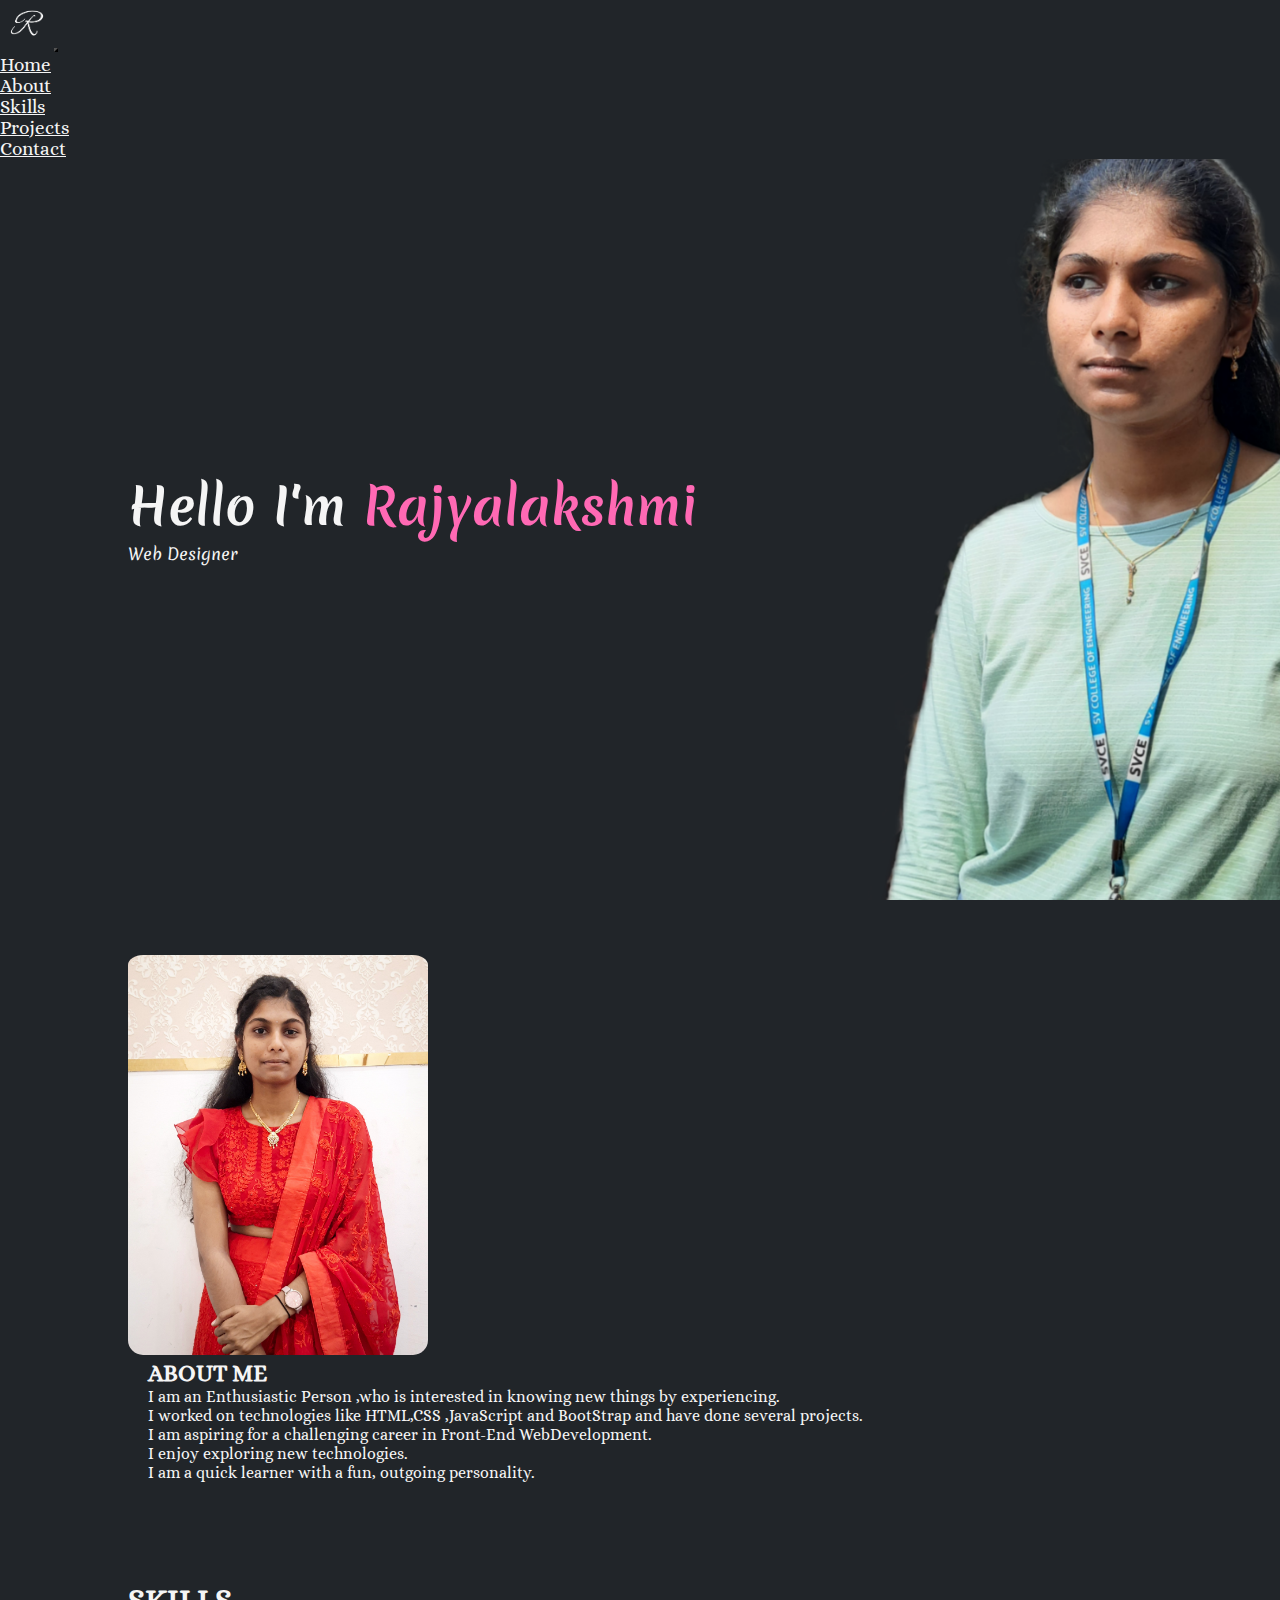
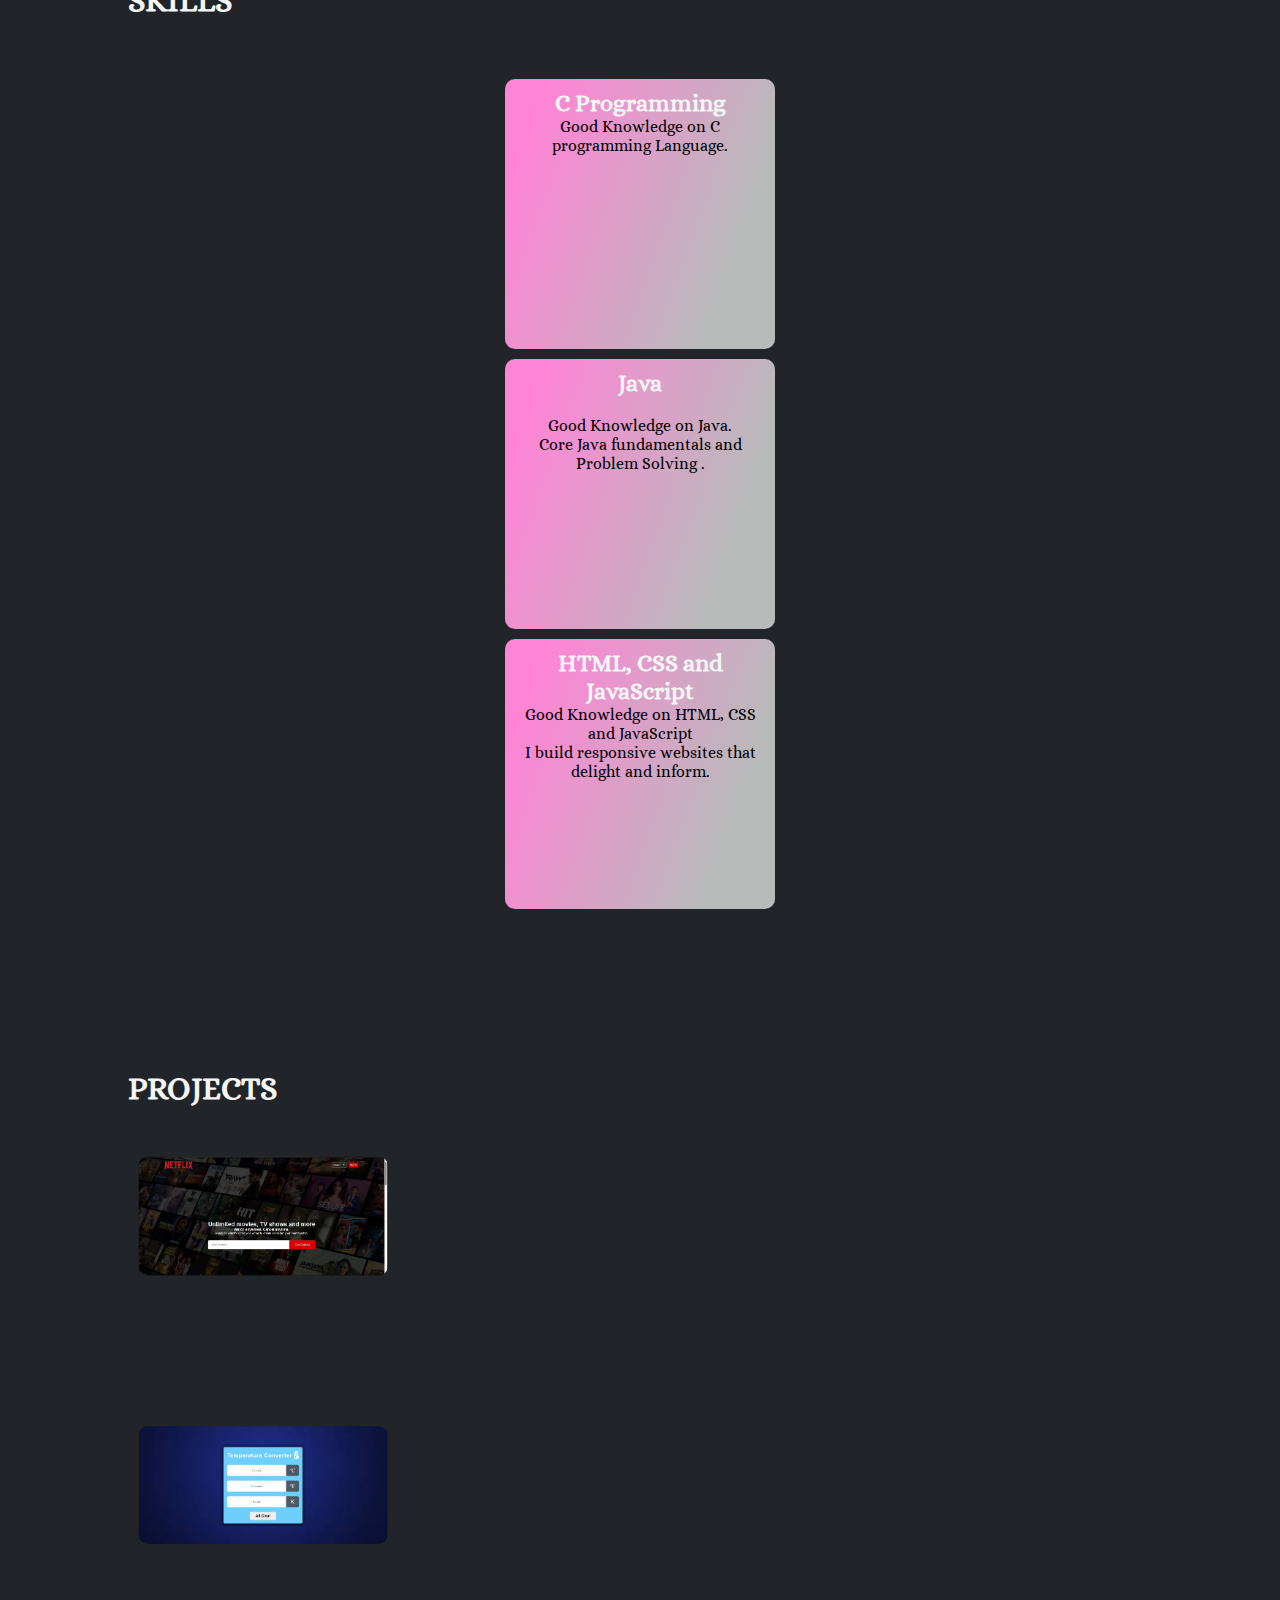
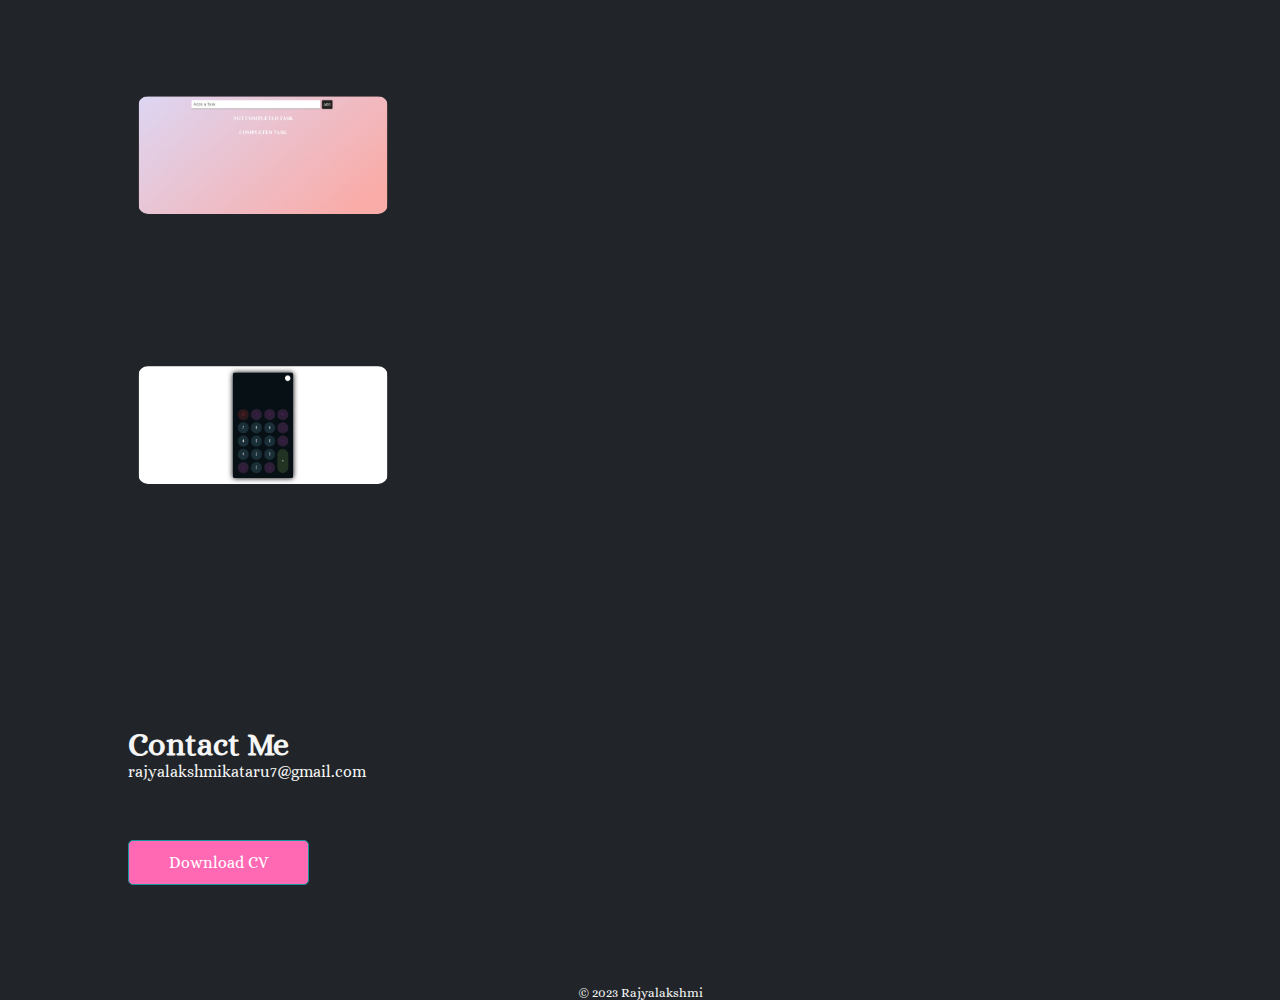
<file: index.html>
<!doctype html>
<html lang="en">

<head>
  <meta charset="utf-8">
  <meta name="viewport" content="width=device-width, initial-scale=1">
  <title>Rajyalakshmi</title>
  <link rel="stylesheet" href="style.css">
  <link href="https://cdn.jsdelivr.net/npm/bootstrap@5.3.0/dist/css/bootstrap.min.css" rel="stylesheet"
    integrity="sha384-9ndCyUaIbzAi2FUVXJi0CjmCapSmO7SnpJef0486qhLnuZ2cdeRhO02iuK6FUUVM" crossorigin="anonymous">
    <link rel="stylesheet" href="https://cdnjs.cloudflare.com/ajax/libs/font-awesome/6.4.0/css/all.min.css"
    integrity="sha512-iecdLmaskl7CVkqkXNQ/ZH/XLlvWZOJyj7Yy7tcenmpD1ypASozpmT/E0iPtmFIB46ZmdtAc9eNBvH0H/ZpiBw=="
    crossorigin="anonymous" referrerpolicy="no-referrer" >
    <link rel="preconnect" href="https://fonts.googleapis.com">
<link rel="preconnect" href="https://fonts.gstatic.com" crossorigin>
<link href="https://fonts.googleapis.com/css2?family=Alice&family=Dosis:wght@400;700&family=Merienda&display=swap" rel="stylesheet">
</head>

<body>
  <header class="header">

    <nav class="navbar navbar-expand-lg bg-dark border-bottom border-bottom-dark" data-bs-theme="dark"">
      <div class="container-fluid">
        <a class="navbar-brand" href="#"><img  class="logo" src="logo.png" alt="" height="50px" width="auto"></a>
        <button class="navbar-toggler" type="button" data-bs-toggle="collapse" data-bs-target="#navbarSupportedContent"
          aria-controls="navbarSupportedContent" aria-expanded="false" aria-label="Toggle navigation">
          <span class="navbar-toggler-icon"></span>
        </button>
        <div class="collapse navbar-collapse" id="navbarSupportedContent">
          <ul class="navbar-nav me-auto mb-2 mb-lg-0">
            <li class="nav-item">
              <a class="nav-link active" aria-current="page" href="#">Home</a>
            </li>
            <li class="nav-item">
              <a class="nav-link active" aria-current="page" href="#about">About</a>
            </li>
            <li class="nav-item">
              <a class="nav-link active" aria-current="page" href="#skills">Skills</a>
            </li>
            <li class="nav-item">
              <a class="nav-link active" aria-current="page" href="#projects">Projects</a>
            </li>
            <li class="nav-item">
              <a class="nav-link active" aria-current="page" href="#contact">Contact</a>
            </li>
          </ul>
        </div>
      </div>
    </nav>
    <section>
      <div class="intro">
        <h1>Hello I'm <span>Rajyalakshmi</span></h1>
        <p>Web Designer</p>
      </div>
    </section>
  </header>
  <section id="about">
    <div class="row">
      <div class="pic col-lg-6 col-md-6 col-sm-12">
        <img src="raj3.jpg" width="20px" height="20px">
      </div>
      <div class="info col-lg-6 col-md-6 col-sm-12">
        <h2>ABOUT ME</h2>
        <p>I am an Enthusiastic Person ,who is interested in knowing new things by experiencing.</p>
        <p>I worked on technologies like HTML,CSS ,JavaScript and BootStrap and have done several projects.</p>
        <p>I am aspiring for a challenging career in Front-End WebDevelopment.</p>
        <p>I enjoy exploring new technologies.<br>
          I am a quick learner with a fun, outgoing personality.</p>
      </div>
    </div>
  </section>

  <section id="skills">
    <h1>SKILLS</h1>

    <div class="row skill-list">
      <div class="skill col-lg-3 col-md-6 col-sm-12" id="skill1">
          <h2>C Programming</h2>
          <p>Good Knowledge on C programming Language.</p>
      </div>
      <div class="skill col-lg-3 col-md-6 col-sm-12" id="skill2">
          <h2>Java</h2>
          <br>
          <p>Good Knowledge on Java.</p>
          <p>Core Java fundamentals and Problem Solving .</p>
      </div>
      <div class="skill col-lg-3 col-md-6 col-sm-12 " id="skill3">
          <h2>HTML, CSS and JavaScript</h2>
        <p>Good Knowledge on HTML, CSS and JavaScript </p>
        <p>I build responsive websites that delight and inform.</p>
     </div>
    </div>

  </section>

  <section id="projects">
    <h1>PROJECTS</h1>
    <div class="row project-list">
      <div class="project col-lg-4 col-md-6 col-sm-12" id="project1">
        <img src="Netflix-Clone.jpg" alt="">
        <div class="layer">
            <h3>Netflix-clone</h3>
            <p>
              Created a responsive Netflix frontpage<br>
              Technologies used are HTML and CSS
            </p>
            <a href="https://github.com/RajyalakshmiKataru/Netflix-clone" target="_ "><i
                    class="fa-solid fa-up-right-from-square"></i></a>
        </div>
      </div>
      <div class="project col-lg-4 col-md-6 col-sm-12" id="project2">
        <img src="Temperature-Converter.jpg" alt="">
        <div class="layer">
            <h3>Temperature Converter</h3>
            <p>
              Temperature Converter convers temperature from Celsicus to Fahrenheit and Kelvin
          <br>
          Technologies used are HTML,CSS and JavaScript.
            </p>
            <a href="https://github.com/RajyalakshmiKataru/Temperature-Converter" target="_ "><i
                    class="fa-solid fa-up-right-from-square"></i></a>
        </div>
      </div>
      <div class="project col-lg-4 col-md-6 col-sm-12" id="project3">
        <img src="Todo-List.jpg" alt="">
        <div class="layer">
            <h3>To-Do List</h3>
            <p>
              Created a To-Do List which keeps track of ur tasks.<br>
              Technologies used are HTML,CSS and JavaScript.
            </p>
            <a href="https://github.com/RajyalakshmiKataru/To-Do-List" target="_ "><i
                    class="fa-solid fa-up-right-from-square"></i></a>
        </div>
      </div>
      <div class="project col-lg-4 col-md-6 col-sm-12" id="project4">
        <img src="Calculator.jpg" alt="">
        <div class="layer">
            <h3>Calculator</h3>
            <p>
                A Calculator which performs basic operations.<br>
                Technologies used are HTML,CSS and JavaScript.
            </p>
            <a href="https://github.com/RajyalakshmiKataru/Calculator" target="_ "><i
                    class="fa-solid fa-up-right-from-square"></i></a>
        </div>
      </div>
    </div>
  </section>

  <section id="contact">
    <div class="row">
      <div class="contact-left col-lg-6 col-md-6 col-sm-12" >
        <h1 class="sub-title">Contact Me</h1>
          <p><i class="fa-regular fa-paper-plane"></i>rajyalakshmikataru7@gmail.com</p>
          <div class="social-icons">
            <a class="footer-link" href="https://www.linkedin.com/in/rajyalakshmikataru/" target="_ "><i class="fa-brands fa-linkedin fa-2x"></i></a>
            <a class="footer-link" href="https://github.com/RajyalakshmiKataru" target="_ "><i class="fa-brands fa-github fa-2x"></i></a>
            <a class="footer-link" href="https://twitter.com/Ammulu77777" target="_ "><i class="fa-brands fa-twitter fa-2x"></i></a>
            <!-- <a class="footer-link" href="" target="_ "><i class="foot-icons fa-brands fa-instagram fa-2x"></i></a> -->
          </div>
          <a href="Rajyalakshmi_Resume.pdf" download class="btn btn-2">Download CV</a>
      </div>
      <div class="contact-right  col-lg-6 col-md-6 col-sm-12">

      </div>
    </div>
  </section>


  
  <footer id="footer">
    <p class="copyright">© 2023 Rajyalakshmi</p>
  </footer>


  <script src="https://cdn.jsdelivr.net/npm/bootstrap@5.3.0/dist/js/bootstrap.bundle.min.js"
    integrity="sha384-geWF76RCwLtnZ8qwWowPQNguL3RmwHVBC9FhGdlKrxdiJJigb/j/68SIy3Te4Bkz"
    crossorigin="anonymous"></script>
</body>

</html>
</file>
<file: style.css>
* {
    margin: 0px;
    padding: 0px;
    /* background-color: black; */
    background-color: #212529;
    color: whitesmoke;
    font-family: 'Alice', serif;
}

html {
    scroll-behavior: smooth;
}

h3 {
    font-size: 4rem;
}

body {
    background-color: #212529;
    /* color: white; */
    box-sizing: border-box;
}

.collapse a::after {
    background: hotpink;
}

.header {
    width: 100%;
    background-image: url("raj2.png");
    height: 100vh;
    background-position: center;
    background-size: cover;
    font-family: 'Merienda', cursive;
}

nav {
    font-size: 1.2rem;
}

.intro {
    position: absolute;
    left: 10%;
    top: 50%;
    background-color: transparent;
}

.intro>h1 {
    font-family: 'Merienda', cursive;
    font-size: 50px;
    margin-top: 20px;
}

.intro>p {
    font-family: 'Merienda', cursive;
    
}

.intro h1 span {
    font-family: 'Merienda', cursive;
    color: hotpink;
}

#about {
    padding: 50px 10%;
}

.info {
    padding: 0 20px;
}

.pic img {
    padding-top: 5px;
    width: auto;
    height: 400px;
    border-radius: 15px;
}

#skills {
    padding: 50px 10%;
    /* border: 2px solid hotpink; */
}

.skill-list {
    margin-top: 40px 10px;

    padding: 5%;
    position: relative;

}

.skill {
    margin: 10px auto;
    border-radius: 10px;
    color: black;
    background-image: linear-gradient(109.6deg, rgb(255, 132, 214) 11.2%, rgb(184, 187, 186) 80.2%);
    text-align: center;
    height: 250px;
    width: 250px;
    padding: 10px;
}

.skill h2,
p {
    background-color: transparent;
}
#skills p{
    color: black;
    
}

#projects {
    padding: 50px 10%;
}

.project-list {
    margin-top: 40px;
}

.project {
    text-align: center;
    height: 250px;
    width: 250px;
    padding: 10px;
    overflow: hidden;
    border-radius: 10px;
    position: relative;


}

#contact {
    padding: 50px 10%;

}

.social-icons {

    margin-top: 30px;
}

.social-icons a {
    text-decoration: none;
    margin-right: 15px;
    display: inline-block;
    transition: transform 0.5s;

    color: #ffff;
}

.social-icons a:hover {
    color: hotpink;
    transform: translate(-5px);

}

.btn.btn-2 {
    margin-top: 10px;
    text-decoration: none;
    display: inline-block;
    background: hotpink;
    padding: 12px 40px;
    color: white;
    border-radius: 5px;
}

footer {

    text-align: center;
    font-size: 0.8rem;
}

.project img {
    width: 100%;
    border-radius: 10px;
    display: block;
    transition: transform 0.5s;
}

.layer {
    width: 100%;
    height: 0%;
    background: linear-gradient(rgba(230, 205, 205, 0.6), #d4307d);
    border-radius: 10px;
    position: absolute;
    left: 0;
    bottom: 0;
    overflow: hidden;
    display: flex;
    align-items: center;
    justify-content: center;
    flex-direction: column;
    padding: 0 40px;
    text-align: center;
    font-size: 14px;
    transition: height 0.5s;
}

.layer h3 {
    background-color: transparent;
    font-weight: 500;
    margin-bottom: 20px;
}

.layer p {

    background-color: transparent;
}

.layer a {
    margin-top: 20px;
    color: #11999E;
    text-decoration: none;
    font-size: 18px;
    line-height: 60px;
    background: #212529;
    width: 60px;
    height: 60px;
    border-radius: 50%;
    text-align: center;
}

.project:hover img {
    transform: scale(1.1);
}

.project:hover .layer {
    height: 100%;
}

.btn {
    display: block;
    margin: 50px auto;
    width: fit-content;
    border: 1px solid #11999E;
    padding: 14px 50px;
    border-radius: 6px;
    text-decoration: none;
    color: #fff;
    transition: background 0.5s;
}

.btn:hover {
    background: #11999E;
}

@media only screen and (max-width:600px) {
    .header {
        background-image: url("raj-mob.png");
    }

    .intro>h1 {

        font-family: 'Merienda', cursive;
        margin-top: 20px;
        font-size: 18px;
    }

    .intro>p {
        font-size: 10px;

    }

    .info {
        padding: 5%;

    }
}
</file>
